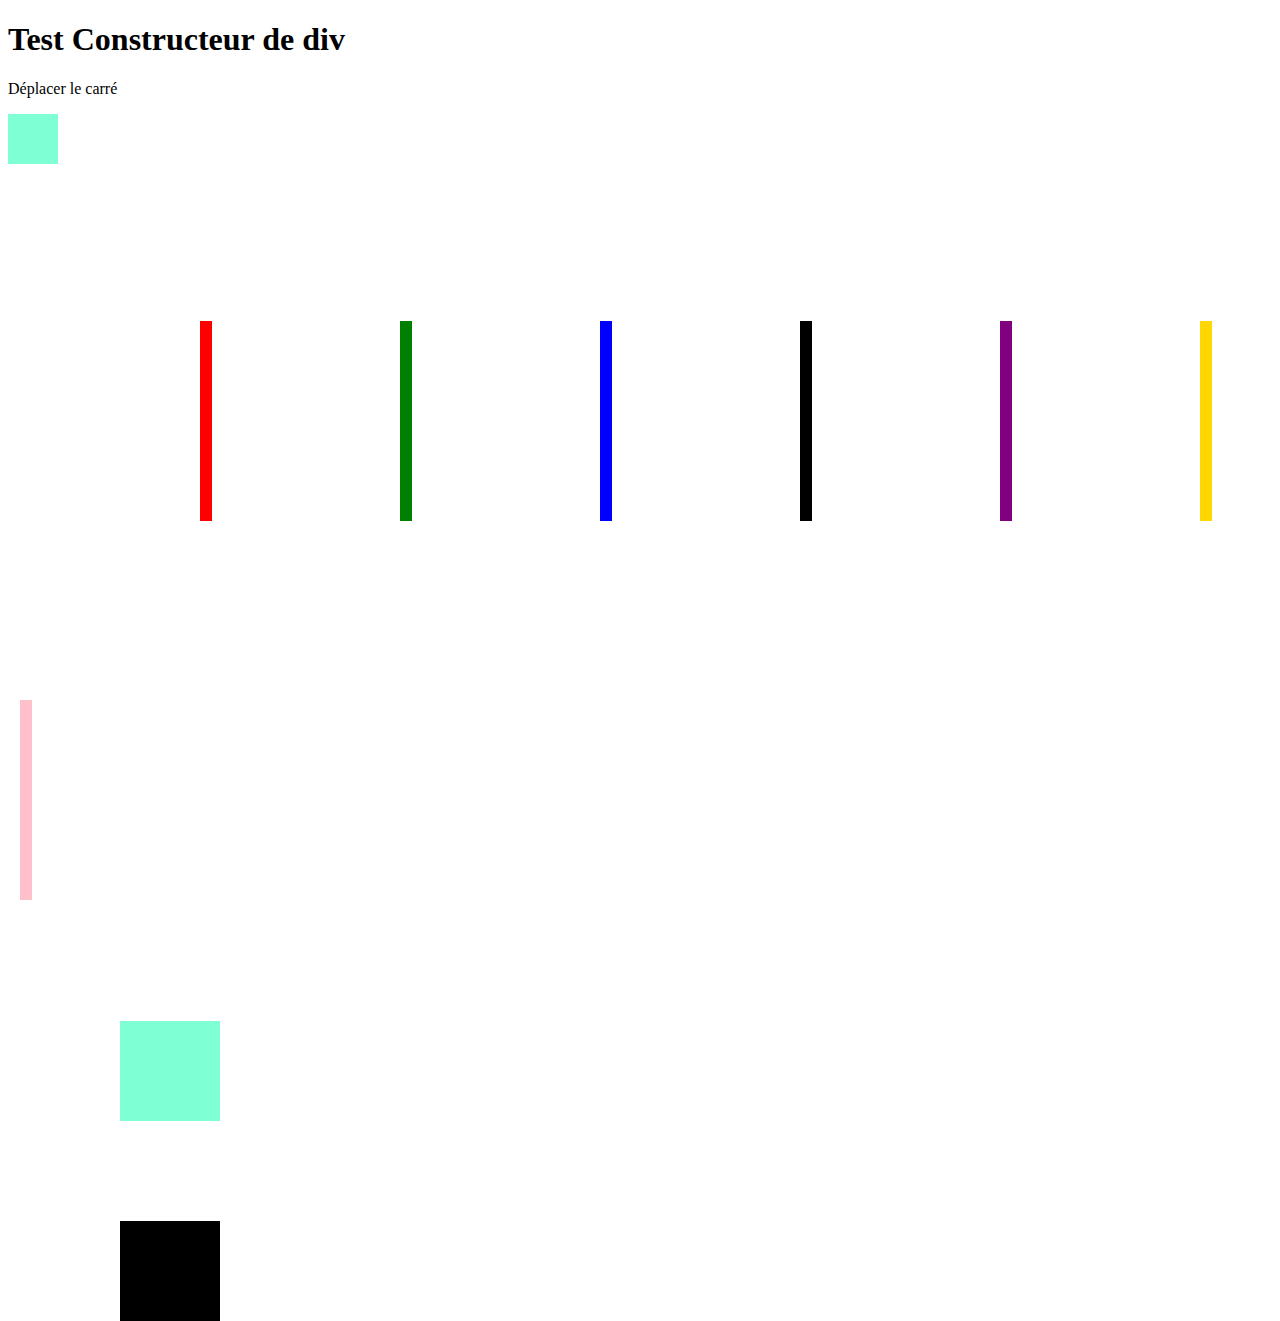
<file: Test Constructeur de div.htm>
<!DOCTYPE html>
<!-- saved from url=(0049)file:///Users/Kemal/Desktop/testConstructeur.html -->
<html><head><meta http-equiv="Content-Type" content="text/html; charset=UTF-8">
    <title>Test Constructeur de div</title>
<script type="text/javascript">


    //Au chargement du document
    window.addEventListener('DOMContentLoaded', function () {



        var HTMLpElement = window.document.getElementById('clickable-element');
        var container = window.document.getElementById('container');
        var activeCarre = false;
        var carre = document.createElement("div");
        carre.style.width = "50px";
        carre.style.height = "50px";
        carre.style.position = "absolute";
        carre.style.backgroundColor = "aquamarine";
        carre.id = Math.floor(Math.random() * 500);
        container.appendChild(carre);// appendchild sert a accrocjer me carre a la div container


        const rihoue = {
        	recupDivRihoue : divRihoue = document.getElementById('rihoue'), 
        	color : divRihoue.style.color = 'red', 

        }



        // création d'une DIV ENNEMI CONSTRUCTEUR; FUNCTION CONSTRUCTRICE

        // 

        var ObjetEnnemi1 = {
            recupDiv1: divEnnemi = document.getElementById('ennemi'),
            activeDivEnnemi: false,
            Ennemis: divEnnemi.style.backgroundColor = "red",
            top: divEnnemi.style.top = "321px",
            left: divEnnemi.style.left = "200px",
            width: divEnnemi.style.width = "12px",
            height: divEnnemi.style.height = "200px",
            position: divEnnemi.style.position = "absolute",
            mouvement: divEnnemi.style.animation = "alternate"

        };

        var ObjetEnnemi2 = {
            myFunction: deplacementAuto = function () { },
            recupDiv2: divEnnemi2 = document.getElementById('ennemi2'),
            activeDivEnnemi: false,
            Ennemis: divEnnemi2.style.backgroundColor = "green",
            top: divEnnemi2.style.top = "321px",
            left: divEnnemi2.style.left = "400px",
            width: divEnnemi2.style.width = "12px",
            height: divEnnemi2.style.height = "200px",
            position: divEnnemi2.style.position = "absolute",


        };







        var ConstructeurDennemies = function () {
            this.id = mechantID = document.getElementById('containerDiVrandom');
            this.creation = mechant = document.createElement("div");
            this.creationID = mechantID.appendChild(mechant);

            this.color = mechantID.style.backgroundColor = 'blue';
            this.width = mechantID.style.width = '12px';
            this.height = mechantID.style.height = '200px';
            this.posit = mechantID.style.position = 'absolute';
            this.top = mechantID.style.top = '321px';
            this.left = mechantID.style.left = '600px';
            this.fonction = function () { console.log('ConstructeurEnnemis!'); };

        }
        ConstructeurDennemies();
        var Mime = function () { };

        ConstructeurDennemies.prototype = new Mime();
        console.log();

        // var Mime = function (nom) {
        //     this.nom = nom;
        //     this.peutParler = false;
        // };
        // Mime.prototype = new Personne();
        // var mime = new Mime('Mime');







        // Constructeur de retangle 

        function ConstructeurRectangle(divRectangle, color, top, left) {
            // this.activeDivEnnemi = true;
            this.color = color;
            this.width = divRectangle.style.width = '12px';
            this.height = divRectangle.style.height = '200px';
            this.posit = divRectangle.style.position = 'absolute';
            this.top = top;
            this.left = left;
            // this.cool = divRectangle = document.getElementById('containerDiVrandom2');

            // console.log('constructeurRectangle !');
            // this.creation = document.createElement("div");
        }
        var rect1 = function () {
            this.height = divRectangle.style.height = '200px';
            this.posit = divRectangle.style.position = 'absolute';
            this.top = divRectangle.style.top = '700px';
            this.left = divRectangle.style.left = ' 20px';
        };
        var rect = function () {
            // this.activeDivEnnemi = true;
            this.width = divRectangle.style.width = '12px';
            this.height = divRectangle.style.height = '400px';
            this.posit = divRectangle.style.position = 'absolute';
        };
        var divRectangle = document.getElementById('containerDiVrandom2');
        var color = divRectangle.style.backgroundColor = 'pink';
        var top = divRectangle.style.top = '321px';
        var left = divRectangle.style.left = '800px';
        ConstructeurRectangle.prototype = new rect(divRectangle, color, top, left);

        ConstructeurRectangle.prototype = new rect1();



        // rect black
        var divRectangle = document.getElementById('ennemi4');
        var color = divRectangle.style.backgroundColor = 'black';
        var top = divRectangle.style.top = '321px';
        var left = divRectangle.style.left = '800px';

        ConstructeurRectangle(divRectangle, color, top, left);
        // rect purple
        var divRectangle = document.getElementById('ennemi5');
        var color = divRectangle.style.backgroundColor = 'purple';
        var top = divRectangle.style.top = '321px';
        var left = divRectangle.style.left = '1000px';
        ConstructeurRectangle(divRectangle, color, top, left);
        // rect green 

        var divRectangle = document.getElementById('ennemi6');
        var color = divRectangle.style.backgroundColor = 'green';
        var top = divRectangle.style.top = '321px';
        var left = divRectangle.style.left = '1200px';

        ConstructeurRectangle(divRectangle, color, top, left);


        var divRectangle = document.getElementById('ennemi7');
        var color = divRectangle.style.backgroundColor = 'gold';
        var top = divRectangle.style.top = '321px';
        var left = divRectangle.style.left = '1200px';

        ConstructeurRectangle(divRectangle, color, top, left);

        var divRectangle = document.getElementById('ennemi8');
        var color = divRectangle.style.backgroundColor = 'brown';
        var top = divRectangle.style.top = '321px';
        var left = divRectangle.style.left = '1400px';

        ConstructeurRectangle(divRectangle, color, top, left);






        var sacAdos = {
            poche1: newDiv = document.createElement("div"),
            poche10: container3 = document.getElementById("containerDiVrandom2"),
            poche2: newDiv.style.width = "100px",
            poche3: newDiv.style.height = "100px",
            pocheETDEMI: newDiv.style.left = "100px",
            pocheETDEMI2: newDiv.style.top = "321px",
            poche4: newDiv.style.position = "absolute",
            poche5: newDiv.style.backgroundColor = "aquamarine",
            pochederattachement: container3.appendChild(newDiv)



        }


        var sacAdos2 = {
            poche1: newDiv = document.createElement("div"),
            poche10: container3 = document.getElementById("containerDiVrandom2"),
            poche2: newDiv.style.width = "100px",
            poche3: newDiv.style.height = "100px",
            pocheETDEMI: newDiv.style.left = "100px",
            pocheETDEMI2: newDiv.style.top = "521px",
            poche4: newDiv.style.position = "absolute",
            poche5: newDiv.style.backgroundColor = "black",
            pochederattachement: container3.appendChild(newDiv)
        };

    });






















</script></head>
<!-- Chargement du "framework" client socket.io -->
<!--
    Coté serveur, si on utilise le module socket.io, le serveur se voit automatiquement attribué un
    gestionnaire d'événement pour la route : /socket.io/socket.io.js ( le fichier étant réellement
    situé coté serveur dans le dossier : \node_modules\socket.io\node_modules\socket.io-client )
  -->


<body>
    <h1>Test Constructeur de div </h1>
    <p id="clickable-element">Déplacer le carré</p>
    <div id="container"><div id="27" style="width: 50px; height: 50px; position: absolute; background-color: aquamarine;"></div></div>
    <div id="ennemi" style="background-color: red; top: 321px; left: 200px; width: 12px; height: 200px; position: absolute; animation: alternate;"></div>
    <div id="ennemi2" style="background-color: green; top: 321px; left: 400px; width: 12px; height: 200px; position: absolute;"></div>
    <div id="ennemi3"></div>
    <div id="ennemi4" style="background-color: black; top: 321px; left: 800px; width: 12px; height: 200px; position: absolute;"></div>
    <div id="ennemi5" style="background-color: purple; top: 321px; left: 1000px; width: 12px; height: 200px; position: absolute;"></div>
    <div id="ennemi6" style="background-color: green; top: 321px; left: 1200px; width: 12px; height: 200px; position: absolute;"></div>
    <div id="ennemi7" style="background-color: gold; top: 321px; left: 1200px; width: 12px; height: 200px; position: absolute;"></div>
    <div id="ennemi8" style="background-color: brown; top: 321px; left: 1400px; width: 12px; height: 200px; position: absolute;"></div>
    <div id="containerDiVrandom" style="background-color: blue; width: 12px; height: 200px; position: absolute; top: 321px; left: 600px;"><div></div></div>
    <div id="containerDiVrandom2" style="background-color: pink; top: 700px; left: 20px; width: 12px; height: 200px; position: absolute;"><div style="width: 100px; height: 100px; left: 100px; top: 321px; position: absolute; background-color: aquamarine;"></div><div style="width: 100px; height: 100px; left: 100px; top: 521px; position: absolute; background-color: black;"></div></div>



</body></html>
</file>
